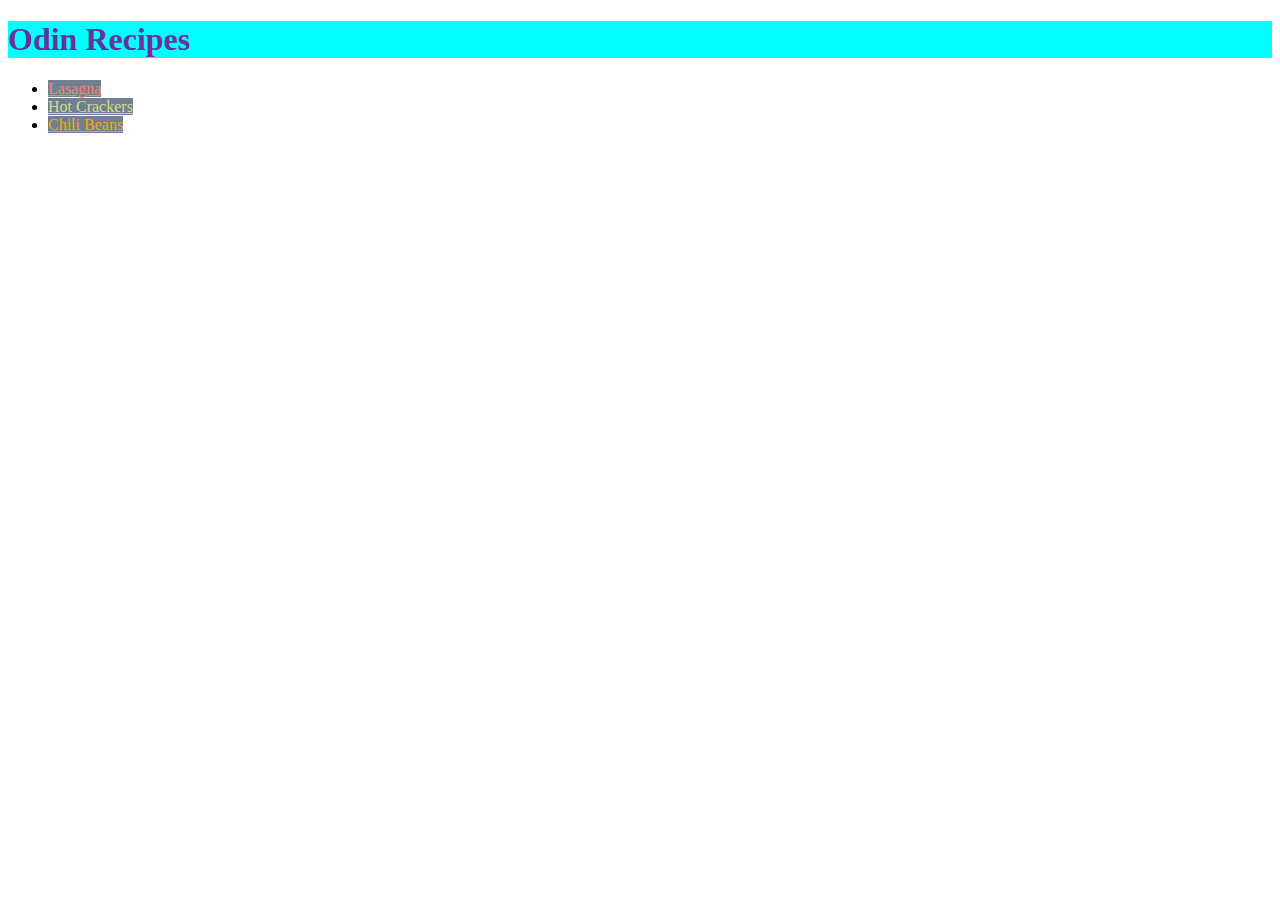
<file: index.html>
<!DOCTYPE html>

<html lang='en'>

<head>
    <title>Odin Recipes</title>
    <meta charset='UTF-8'>
    <link rel="stylesheet" href="style.css" />
</head>

<body>

  <h1>Odin Recipes</h1>
  <ul>
    <li><a class='title1'href='recipes/lasagna.html' alt='lasagna recipe'>Lasagna</a></li>
    <li><a class='title2'href='recipes/hot_crackers.html' alt='hot crackers recipe'>Hot Crackers</a></li>
    <li><a class='title3'href='recipes/chili_beans.html' alt='chili beans recipe'>Chili Beans</a></li>
  </ul>

</body>

</html>
</file>
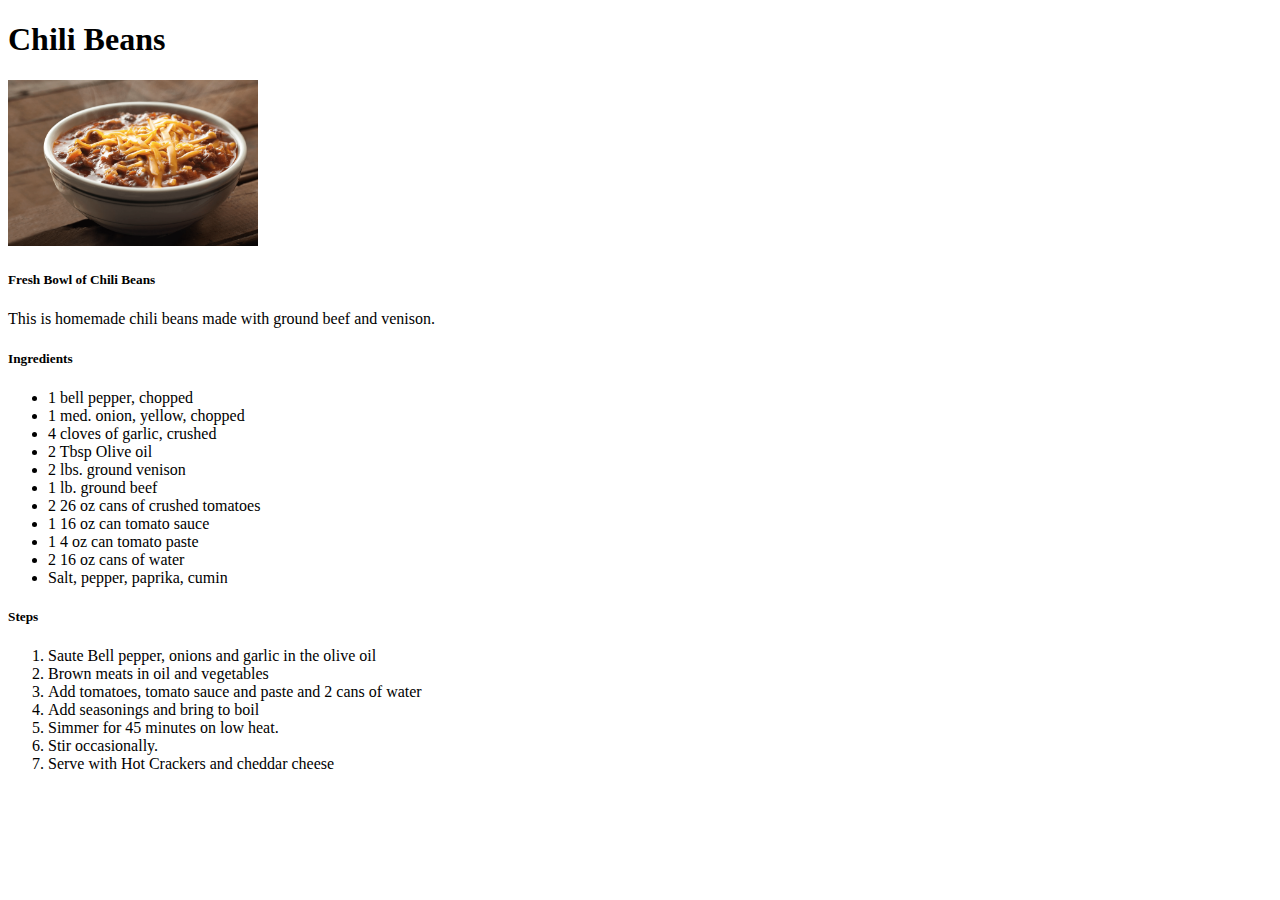
<file: recipes/chili_beans.html>
<!DOCTYPE html>

<html lang='en'>

<head>
    <title>Chili Beans</title>
    <meta charset='UTF-8'>
</head>

<h1>Chili Beans</h1>

<img src='images/chili_beans.png' width='250' alt='Picture of a bowl of chili'>
<h5>Fresh Bowl of Chili Beans</h5>
<p>This is homemade chili beans made with ground beef and venison.</p>
</p>
<h5>Ingredients</h5>
<ul>
    <li>1 bell pepper, chopped</li>
    <li>1 med. onion, yellow, chopped</li>
    <li>4 cloves of garlic, crushed</li>
    <li>2 Tbsp Olive oil</li>
    <li>2 lbs. ground venison</li>
    <li>1 lb. ground beef</li>
    <li>2 26 oz cans of crushed tomatoes</li>
    <li>1 16 oz can tomato sauce</li>
    <li>1 4 oz can tomato paste</li>
    <li>2 16 oz cans of water</li>
    <li>Salt, pepper, paprika, cumin</li>
</ul>

<h5>Steps</h5>

<ol>
    <li>Saute Bell pepper, onions and garlic in the olive oil</li>
    <li>Brown meats in oil and vegetables</li>
    <li>Add tomatoes, tomato sauce and paste and 2 cans of water</li>
    <li>Add seasonings and bring to boil</li>
    <li>Simmer for 45 minutes on low heat.</li>
    <li>Stir occasionally.</li>
    <li>Serve with Hot Crackers and cheddar cheese</li>
</ol>
</html>
</file>
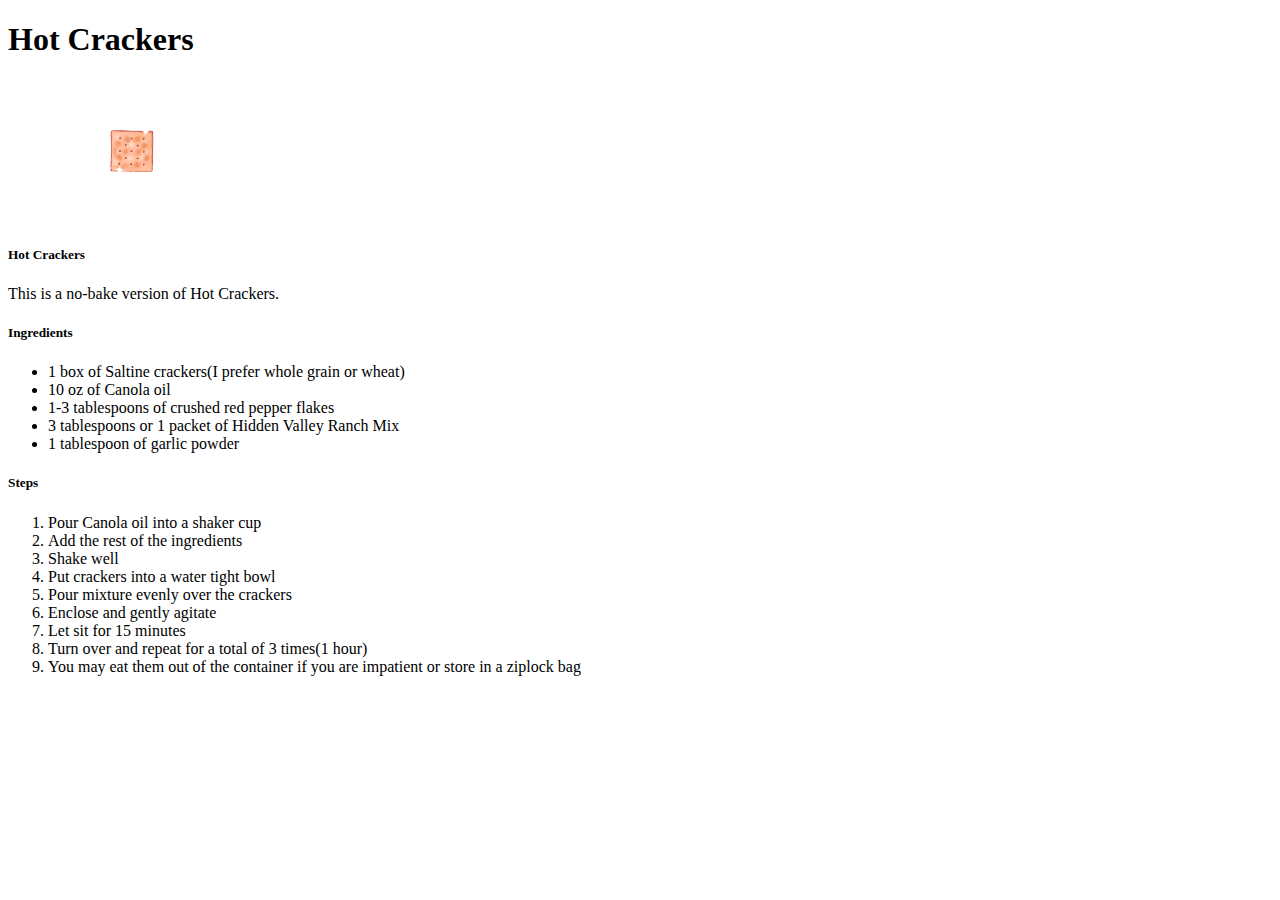
<file: recipes/hot_crackers.html>
<!DOCTYPE html>

<html lang='en'>
<head>
    <title>Hot Crackers</title>
    <meta charset='UTF-8'>
</head>

<body>
<h1>Hot Crackers</h1>

    <img src='images/hot_crackers.png' width='250' alt='Hot Crackers'>
    <h5> Hot Crackers</h5>
    <p>This is a no-bake version of Hot Crackers.</p>

    <h5>Ingredients</h5>

    <ul>
        <li>1 box of Saltine crackers(I prefer whole grain or wheat)</li>
        <li>10 oz of Canola oil</li>
        <li>1-3 tablespoons of crushed red pepper flakes</li>
        <li>3 tablespoons or 1 packet of Hidden Valley Ranch Mix</li>
        <li>1 tablespoon of garlic powder</li>
    </ul>

    <h5>Steps</h5>
    
    <ol>
        <li>Pour Canola oil into a shaker cup</li>
        <li>Add the rest of the ingredients</li>
        <li>Shake well</li>
        <li>Put crackers into a water tight bowl</li>
        <li>Pour mixture evenly over the crackers</li>
        <li>Enclose and gently agitate</li>
        <li>Let sit for 15 minutes</li>
        <li>Turn over and repeat for a total of 3 times(1 hour)</li>
        <li>You may eat them out of the container if you are impatient 
            or store in a ziplock bag</li>

    </ol>
</body>
</html>
</file>
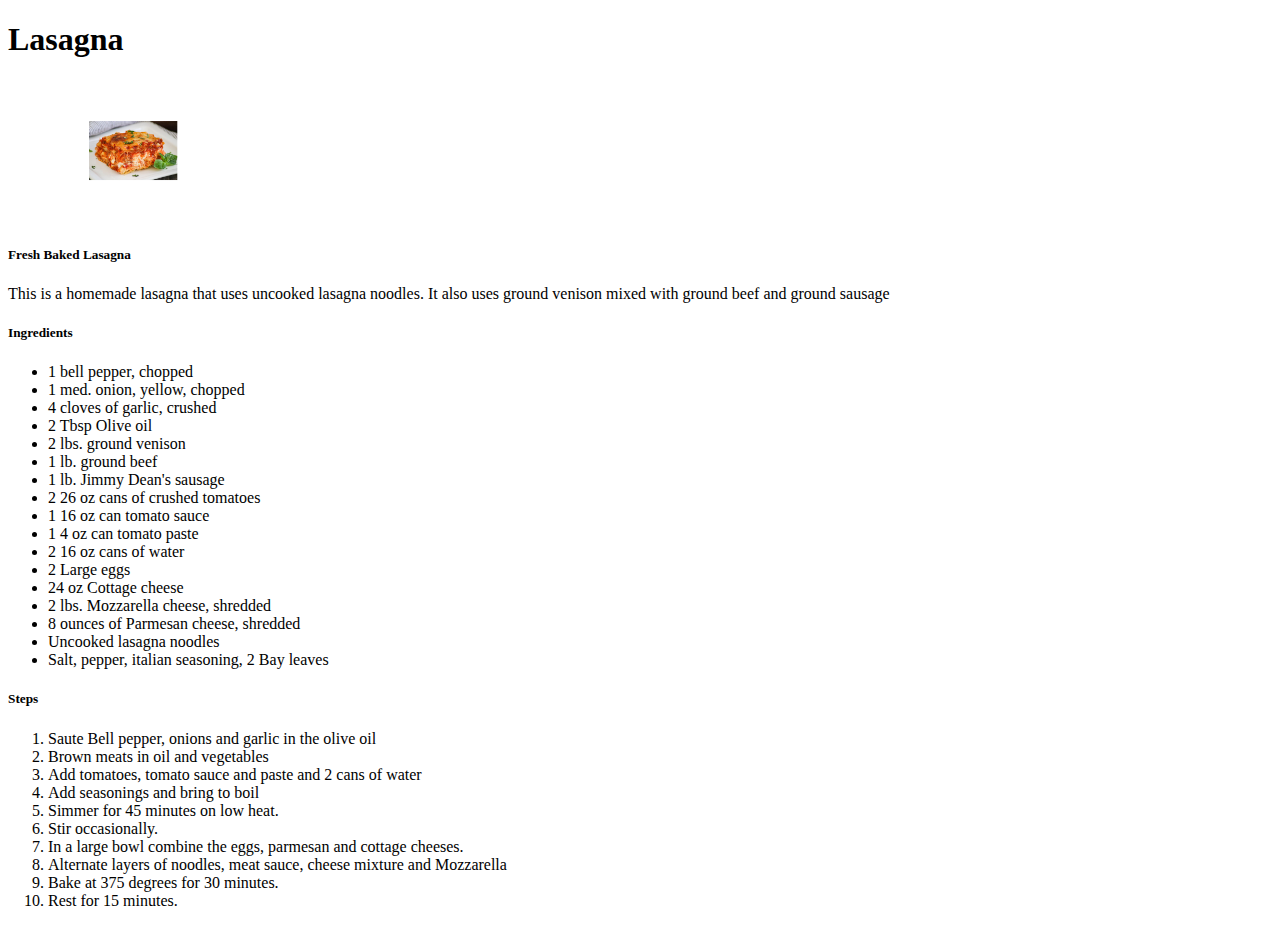
<file: recipes/lasagna.html>
<!DOCTYPE html>

<html lang='en'>

<head>
    <title>Lasagna</title>
    <meta charset='UTF-8'>
</head>

<h1>Lasagna</h1>

<img src='images/lasagna.png' width='250' alt='Picture of Lasagna'>
<h5>Fresh Baked Lasagna</h5>
<p>This is a homemade lasagna that uses uncooked lasagna noodles.  
    It also uses ground venison mixed with ground beef and ground sausage</p>
</p>
<h5>Ingredients</h5>
<ul>
    <li>1 bell pepper, chopped</li>
    <li>1 med. onion, yellow, chopped</li>
    <li>4 cloves of garlic, crushed</li>
    <li>2 Tbsp Olive oil</li>
    <li>2 lbs. ground venison</li>
    <li>1 lb. ground beef</li>
    <li>1 lb. Jimmy Dean's sausage</li>
    <li>2 26 oz cans of crushed tomatoes</li>
    <li>1 16 oz can tomato sauce</li>
    <li>1 4 oz can tomato paste</li>
    <li>2 16 oz cans of water</li>
    <li>2 Large eggs</li>
    <li>24 oz Cottage cheese</li>
    <li>2 lbs. Mozzarella cheese, shredded</li>
    <li>8 ounces of Parmesan cheese, shredded</li>
    <li>Uncooked lasagna noodles</li>
    <li>Salt, pepper, italian seasoning, 2 Bay leaves</li>
</ul>

<h5>Steps</h5>

<ol>
    <li>Saute Bell pepper, onions and garlic in the olive oil</li>
    <li>Brown meats in oil and vegetables</li>
    <li>Add tomatoes, tomato sauce and paste and 2 cans of water</li>
    <li>Add seasonings and bring to boil</li>
    <li>Simmer for 45 minutes on low heat.</li>
    <li>Stir occasionally.</li>
    <li>In a large bowl combine the eggs, parmesan and cottage cheeses.</li>
    <li>Alternate layers of noodles, meat sauce, cheese mixture and Mozzarella</li>
    <li>Bake at 375 degrees for 30 minutes.</li>
    <li>Rest for 15 minutes.</li>
</ol>
</html>
</file>
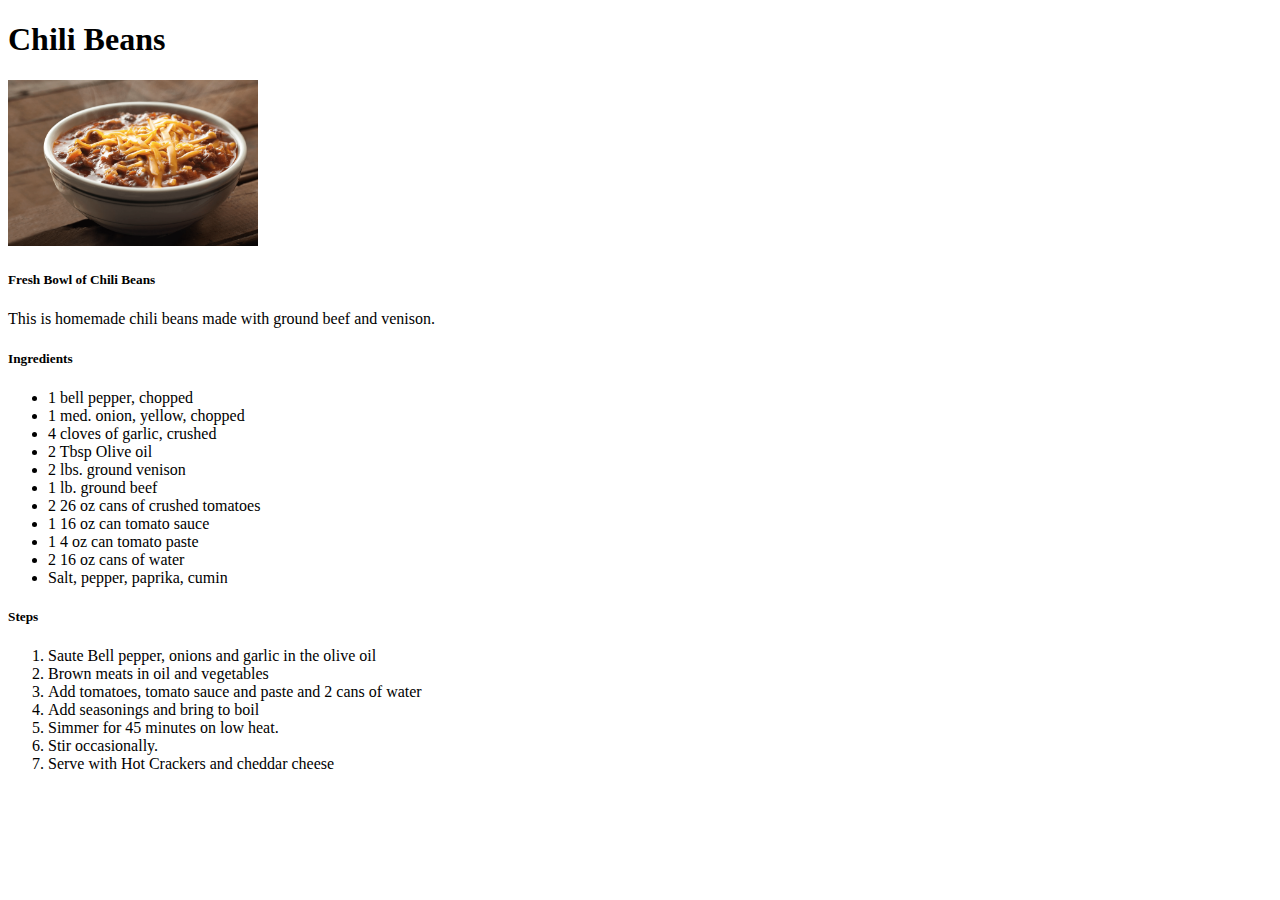
<file: recipes/images/Chili Beans.html>
<!DOCTYPE html>
<html lang="en"><head>
<meta http-equiv="content-type" content="text/html; charset=UTF-8">
    <title>Chili Beans</title>
    <meta charset="UTF-8">
</head>

<body><h1>Chili Beans</h1>

<img src="Chili%20Beans_files/chili_beans.png" alt="Picture of a bowl of chili" width="250">
<h5>Fresh Bowl of Chili Beans</h5>
<p>This is homemade chili beans made with ground beef and venison.</p>
<p></p>
<h5>Ingredients</h5>
<ul>
    <li>1 bell pepper, chopped</li>
    <li>1 med. onion, yellow, chopped</li>
    <li>4 cloves of garlic, crushed</li>
    <li>2 Tbsp Olive oil</li>
    <li>2 lbs. ground venison</li>
    <li>1 lb. ground beef</li>
    <li>2 26 oz cans of crushed tomatoes</li>
    <li>1 16 oz can tomato sauce</li>
    <li>1 4 oz can tomato paste</li>
    <li>2 16 oz cans of water</li>
    <li>Salt, pepper, paprika, cumin</li>
</ul>

<h5>Steps</h5>

<ol>
    <li>Saute Bell pepper, onions and garlic in the olive oil</li>
    <li>Brown meats in oil and vegetables</li>
    <li>Add tomatoes, tomato sauce and paste and 2 cans of water</li>
    <li>Add seasonings and bring to boil</li>
    <li>Simmer for 45 minutes on low heat.</li>
    <li>Stir occasionally.</li>
    <li>Serve with Hot Crackers and cheddar cheese</li>
</ol>
</body></html>
</file>
<file: style.css>
h1 {
    background-color: aqua;
    color: rebeccapurple;
}

.title1 {
    color:salmon;
}

.title2 {
    color:rgb(210, 223, 136);
}

.title3 {
    color: orange;
}

.title1,
.title2,
.title3 {
    background-color: slategrey;
}
</file>
